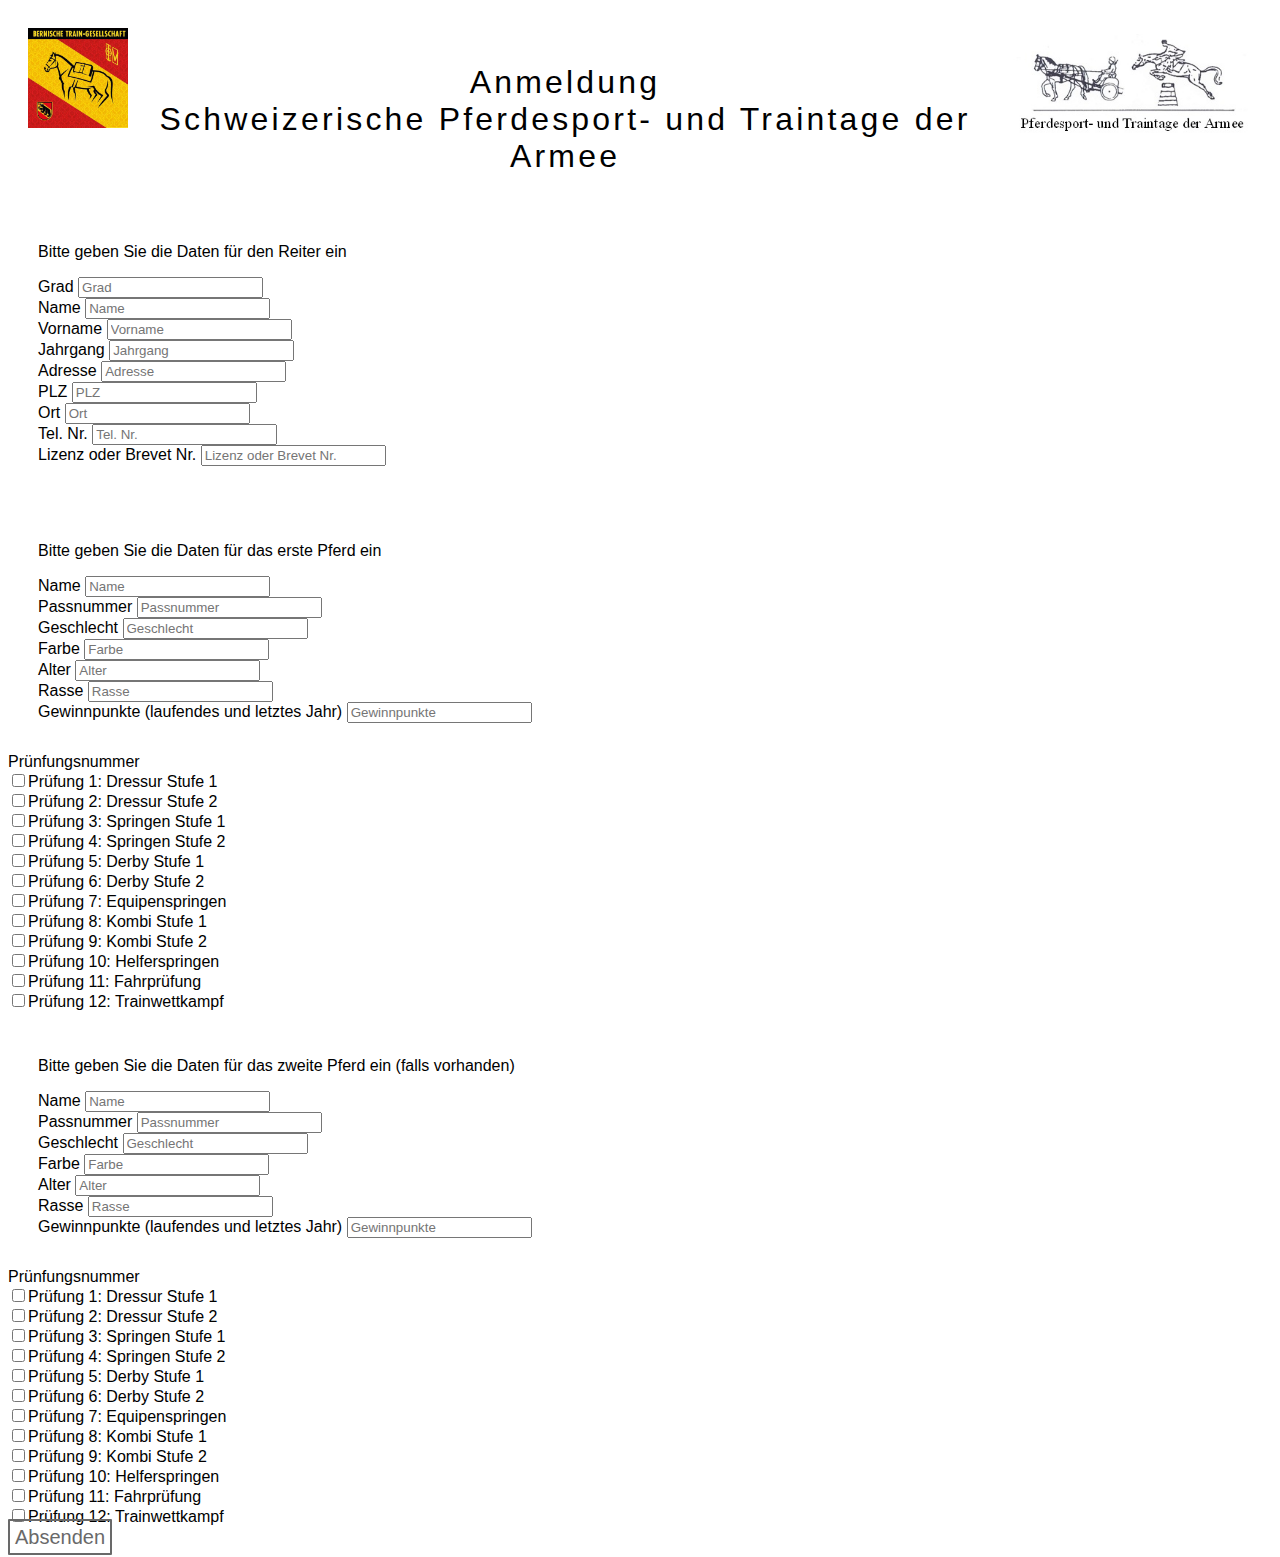
<file: index.html>
<!DOCTYPE html>

<html lang="de">

 	<head>
    	<meta charset="utf-8"/>
    	<meta name="title" content="Anmeldung-SPSTA"/> 
    	<meta name="viewport" content="width=device-width, initial-scale=1"/>
    	<meta name="datum" content="29. November 2019" />
    	<meta name="ort" content="3019 Bern" />
    	<title>ANMELDUNG SPSTA</title>
    	<link rel="stylesheet" href="style.css"/>
    </head>
 	<body>
 			<img src="btglogo.jpg" class="logocss">
 			<img src="spstalogo.png" class="logospstacss">
 		<h1>Anmeldung <br/>
 		Schweizerische Pferdesport- und Traintage der Armee</h1>

 	<form class="new_sign_in">	
 	 	<p id="reiter">Bitte geben Sie die Daten für den Reiter ein</p>
 		<label for="grad">Grad</label>
 		<input type="text" name="grad" placeholder="Grad"><br/>
 		<label for="name">Name</label>
 		<input type="text" name="name" placeholder="Name"><br/>
 		<label for="vorname">Vorname</label>
 		<input type="text" name="vorname" placeholder="Vorname"><br/>
 		<label for="jahrgang">Jahrgang</label>
 		<input type="text" name="jahrgang" placeholder="Jahrgang"><br/>
 		<label for="adresse">Adresse</label>
 		<input type="text" name="adresse" placeholder="Adresse"><br/>
 		<label for="plz">PLZ</label>
 		<input type="text" name="plz"placeholder="PLZ"><br/>
 		<label for="ort">Ort</label>
 		<input type="text" name="ort" placeholder="Ort"><br/>
 		<label for="tel">Tel. Nr.</label>
 		<input type="text" name="tel" placeholder="Tel. Nr."><br/>
 		<label for="liz_brev">Lizenz oder Brevet Nr.</label>
 		<input type="text" name="liz_brev" placeholder="Lizenz oder Brevet Nr."><br/>
 	</form>

 	<form class="new_sign_in">	
 	 	<p id="pferd1">Bitte geben Sie die Daten für das erste Pferd ein</p>
 		<label for="name">Name</label>
 		<input type="text" name="name" placeholder="Name"><br/>
 		<label for="passnummer">Passnummer</label>
 		<input type="text" name="passnummer" placeholder="Passnummer"><br/>
 		<label for="geschlecht">Geschlecht</label>
 		<input type="text" name="geschlecht" placeholder="Geschlecht"><br/>
 		<label for="farbe">Farbe</label>
 		<input type="text" name="farbe" placeholder="Farbe"><br/>
 		<label for="alter">Alter</label>
 		<input type="text" name="alter"placeholder="Alter"><br/>
 		<label for="rasse">Rasse</label>
 		<input type="text" name="rasse" placeholder="Rasse"><br/>
 		<label for=gwp>Gewinnpunkte (laufendes und letztes Jahr)</label>
 		<input type="text" name="gwp" placeholder="Gewinnpunkte"><br/>
 	</form>
 	<form action="/action_page.php">
 		<label for="pfnr">Prünfungsnummer</label><br/>
  		<input type="checkbox" name="pruefung" value="nr1">Prüfung 1: Dressur Stufe 1<br>
  		<input type="checkbox" name="pruefung" value="nr2">Prüfung 2: Dressur Stufe 2<br>
  		<input type="checkbox" name="pruefung" value="nr3">Prüfung 3: Springen Stufe 1<br>
  		<input type="checkbox" name="pruefung" value="nr4">Prüfung 4: Springen Stufe 2<br>
  		<input type="checkbox" name="pruefung" value="nr5">Prüfung 5: Derby Stufe 1<br>
  		<input type="checkbox" name="pruefung" value="nr6">Prüfung 6: Derby Stufe 2<br>
  		<input type="checkbox" name="pruefung" value="nr7">Prüfung 7: Equipenspringen<br>
  		<input type="checkbox" name="pruefung" value="nr8">Prüfung 8: Kombi Stufe 1<br>
  		<input type="checkbox" name="pruefung" value="nr9">Prüfung 9: Kombi Stufe 2<br>
  		<input type="checkbox" name="pruefung" value="nr10">Prüfung 10: Helferspringen<br>
  		<input type="checkbox" name="pruefung" value="nr11">Prüfung 11: Fahrprüfung<br>
  		<input type="checkbox" name="pruefung" value="nr12">Prüfung 12: Trainwettkampf<br>
	</form>

 	<form class="new_sign_in">	
 	 	<p id="pferd2">Bitte geben Sie die Daten für das zweite Pferd ein (falls vorhanden)</p>
 		<label for="name">Name</label>
 		<input type="text" name="name" placeholder="Name"><br/>
 		<label for="passnummer">Passnummer</label>
 		<input type="text" name="passnummer" placeholder="Passnummer"><br/>
 		<label for="geschlecht">Geschlecht</label>
 		<input type="text" name="geschlecht" placeholder="Geschlecht"><br/>
 		<label for="farbe">Farbe</label>
 		<input type="text" name="farbe" placeholder="Farbe"><br/>
 		<label for="alter">Alter</label>
 		<input type="text" name="alter"placeholder="Alter"><br/>
 		<label for="rasse">Rasse</label>
 		<input type="text" name="rasse" placeholder="Rasse"><br/>
 		<label for=gwp>Gewinnpunkte (laufendes und letztes Jahr)</label>
 		<input type="text" name="gwp" placeholder="Gewinnpunkte"><br/>
 	</form>
 	<form action="/action_page.php">
 		<label for="pfnr">Prünfungsnummer</label><br/>
  		<input type="checkbox" name="pruefung" value="nr1">Prüfung 1: Dressur Stufe 1<br>
  		<input type="checkbox" name="pruefung" value="nr2">Prüfung 2: Dressur Stufe 2<br>
  		<input type="checkbox" name="pruefung" value="nr3">Prüfung 3: Springen Stufe 1<br>
  		<input type="checkbox" name="pruefung" value="nr4">Prüfung 4: Springen Stufe 2<br>
  		<input type="checkbox" name="pruefung" value="nr5">Prüfung 5: Derby Stufe 1<br>
  		<input type="checkbox" name="pruefung" value="nr6">Prüfung 6: Derby Stufe 2<br>
  		<input type="checkbox" name="pruefung" value="nr7">Prüfung 7: Equipenspringen<br>
  		<input type="checkbox" name="pruefung" value="nr8">Prüfung 8: Kombi Stufe 1<br>
  		<input type="checkbox" name="pruefung" value="nr9">Prüfung 9: Kombi Stufe 2<br>
  		<input type="checkbox" name="pruefung" value="nr10">Prüfung 10: Helferspringen<br>
  		<input type="checkbox" name="pruefung" value="nr11">Prüfung 11: Fahrprüfung<br>
  		<input type="checkbox" name="pruefung" value="nr12">Prüfung 12: Trainwettkampf<br>
	</form>
 	<a id="linktosite" href="">Absenden</a>

	</body>

</html>
</file>
<file: style.css>
html * {
	font-family: Arial,sans-serif;
}

body {
	color: black;
	background-color: white;
	align-content: center;
}

h1 {
	letter-spacing: 0.1em;
	padding-top: 35px;
	align-items: center;
	text-align: center;
	font-weight: 300;
}

.logocss {
			margin: 20px;
			width: 100px;
			float: left;

}
.logospstacss {
			margin: 20px;
			width: 250px;
			float: right;

}

.new_sign_in {
			align-content: center;
			padding: 30px;

}

#linktosite {
    color: dimgrey; 
    text-align: center;
    align-content: center;
    font-family: "Arial";
    text-decoration: none; 
    font-size: 20px;
    padding: 30px;
    height: 70px;
    top: 10px; 
    
    border: solid 2px;
    border-radius: 1px;
    padding: 5px 5px;
    transition-duration: 100ms;
}
</file>
